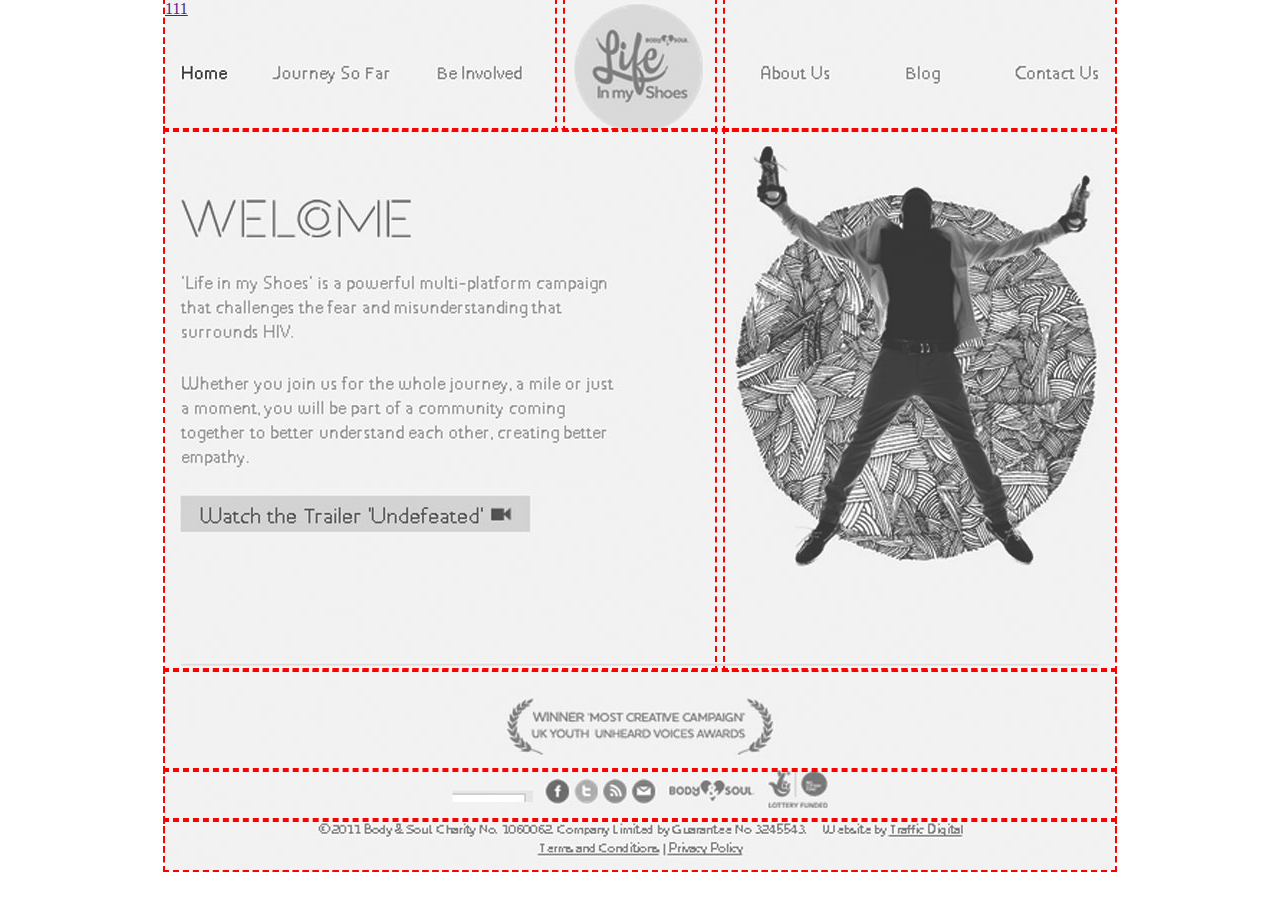
<file: layout1/index.html>
<!-- HTML DOCUMENT -->
<HTML>
	<head>
		<meta charset="utf-8">
		<link rel="stylesheet" href="reset.css" type="text/css" />
		<link rel="stylesheet" href="1styles.css" type="text/css" />
		<link rel="stylesheet" href="mycss.css" type="text/css" />
		<title></title>
	</head>
<body>
	<div class="container">
		<div class="header">
			<div class="w10 left">
				<ul>
					<li class="w2"><a href="" title="">111</a></li>
					
				</ul>
			</div>
			<div class="w10 right last"></div>
			<div class="mr10 ml10"></div>
			<div class="clear"></div>
		</div>
		<div class="content">
			<div class="w10 right pic last"></div>
			<div class="mr10"></div>
			<div class="clear"></div>
		</div>
		<div class="footer">
			<div class="footerlogo"></div>
			<div class="footermenu"></div>
			<div class="copyright"></div>
		</div>
	</div>
</body>
</HTML>
</file>
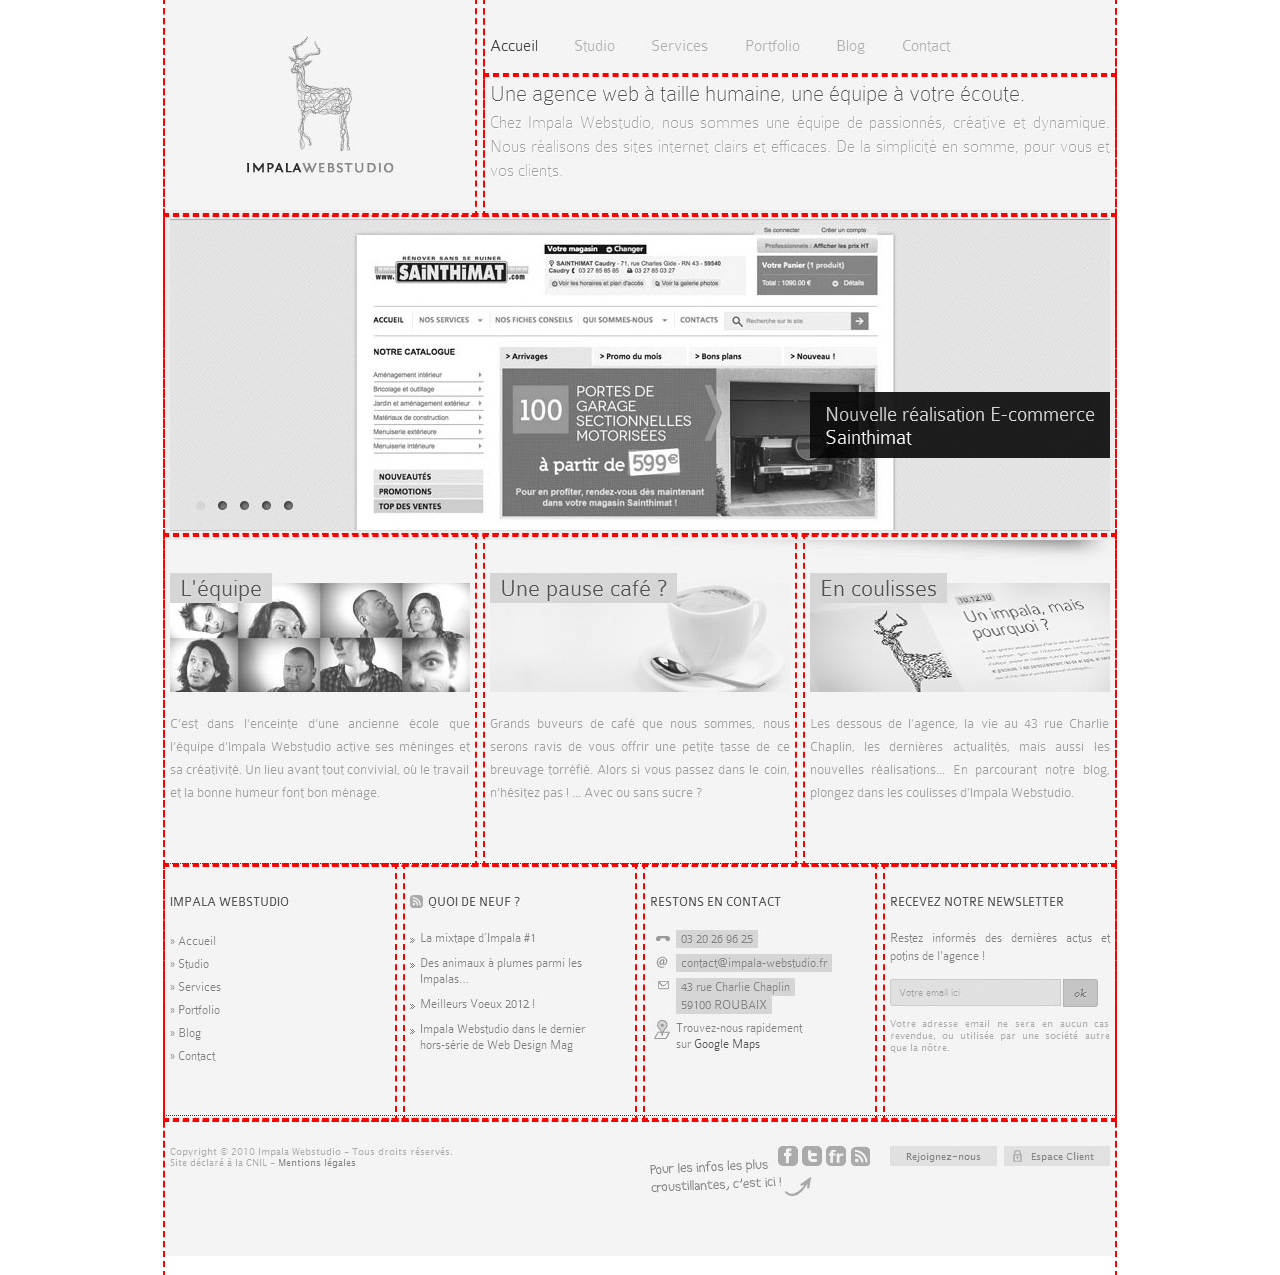
<file: layout2/index.html>
<!-- HTML DOCUMENT -->
<HTML>
	<head>
		<meta charset="utf-8">
		<link rel="stylesheet" href="reset.css" />
		<link rel="stylesheet" href="1styles.css" />
		<link rel="stylesheet" href="mycss.css" />
	</head>
<body>
	<div class="container">
		<div class="header">
			<div class="w8 left logo"></div>
			<div class="ml8">
				<div class="menu"></div>
				<div class="headercontent"></div>
			</div>
			<div class="clear"></div>
		</div>
		<div class="content">
			<div class="slide"></div>
			<div class="content3">
				<div class="w8 left"></div>
				<div class="w8 right last"></div>
				<div class="ml8 mr8"></div>
				<div class="clear"></div>
			</div>
		</div>
		<div class="footer">
			<div class="info">
				<div class="w6 left"></div>
				<div class="w6 left"></div>
				<div class="w6 left"></div>
				<div class="ml18 last"></div>
				<div class="clear"></div>
			</div>
			<div class="bottom">
				<div class="w8 left"></div>
				<div class="last"></div>
			</div>
		</div>
	</div>
</body>
</HTML>
</file>
<file: layout1/1styles.css>
/* 1styles CSS Layout helper by 1devs, base on blueprintcss grid system */
/* fork me : www.github.com/1devs/1styles */


/* A container should group all your columns. */
.container {
  width: 950px;
  margin: 0 auto;
}


/* Columns
-------------------------------------------------------------- */

/* Sets up basic grid floating and margin. */
.w1, .w2, .w3, .w4, .w5, .w6, .w7, .w8, .w9, .w10, .w11, .w12, .w13, .w14, .w15, .w16, .w17, .w18, .w19, .w20, .w21, .w22, .w23 {
  margin-right: 10px;
}

/* The last column in a row needs this class. */
.last { margin-right: 0; }

/* Use these classes to set the width of a column. */
.w1 {width: 30px;}		.w2 {width: 70px;}		.w3 {width: 110px;}		.w4 {width: 150px;}		.w5 {width: 190px;}		.w6 {width: 230px;}
.w7 {width: 270px;}		.w8 {width: 310px;}		.w9 {width: 350px;}		.w10 {width: 390px;}	.w11 {width: 430px;}	.w12 {width: 470px;}
.w13 {width: 510px;}	.w14 {width: 550px;}	.w15 {width: 590px;}	.w16 {width: 630px;}	.w17 {width: 670px;}	.w18 {width: 710px;}
.w19 {width: 750px;}	.w20 {width: 790px;}	.w21 {width: 830px;}	.w22 {width: 870px;}	.w23 {width: 910px;}	.w24 {width: 950px;}

.f1 { font-size: 0.625em;	/* 10px */}
.f2 { font-size: 0.75em;	/* 12px */}
.f3 { font-size: 0.875em;	/* 14px */}
.f4 { font-size: 1em;		/* 16px */}
.f5 { font-size: 1.125em;	/* 18px */}
.f6 { font-size: 1.25em;	/* 20px */}
.f7 { font-size: 1.375em;	/* 22px */}
.f8 { font-size: 1.5em;		/* 24px */}
.f9 { font-size: 1.625em;	/* 26px */}
.f10 { font-size: 1.75em;	/* 28px */}
.f11 { font-size: 2em;		/* 32px */}
.f12 { font-size: 2.25em;	/* 36px */}
.f13 { font-size: 2.5em;	/* 40px */}
.f14 { font-size: 3em;		/* 48px */}
.f15 { font-size: 4em;		/* 64px */}

/* Use these classes to set the width of an input. */
input.w1, textarea.w1, input.w2, textarea.w2, input.w3, textarea.w3, input.w4, textarea.w4, input.w5, textarea.w5, input.w6, textarea.w6, input.w7, textarea.w7, input.w8, textarea.w8, input.w9, textarea.w9, input.w10, textarea.w10, input.w11, textarea.w11, input.w12, textarea.w12, input.w13, textarea.w13, input.w14, textarea.w14, input.w15, textarea.w15, input.w16, textarea.w16, input.w17, textarea.w17, input.w18, textarea.w18, input.w19, textarea.w19, input.w20, textarea.w20, input.w21, textarea.w21, input.w22, textarea.w22, input.w23, textarea.w23, input.w24, textarea.w24 {
  border-width: 1px;
  padding-left: 5px;
  padding-right: 5px;
}

input.w1, textarea.w1 { width: 18px; }
input.w2, textarea.w2 { width: 58px; }
input.w3, textarea.w3 { width: 98px; }
input.w4, textarea.w4 { width: 138px; }
input.w5, textarea.w5 { width: 178px; }
input.w6, textarea.w6 { width: 218px; }
input.w7, textarea.w7 { width: 258px; }
input.w8, textarea.w8 { width: 298px; }
input.w9, textarea.w9 { width: 338px; }
input.w10, textarea.w10 { width: 378px; }
input.w11, textarea.w11 { width: 418px; }
input.w12, textarea.w12 { width: 458px; }
input.w13, textarea.w13 { width: 498px; }
input.w14, textarea.w14 { width: 538px; }
input.w15, textarea.w15 { width: 578px; }
input.w16, textarea.w16 { width: 618px; }
input.w17, textarea.w17 { width: 658px; }
input.w18, textarea.w18 { width: 698px; }
input.w19, textarea.w19 { width: 738px; }
input.w20, textarea.w20 { width: 778px; }
input.w21, textarea.w21 { width: 818px; }
input.w22, textarea.w22 { width: 858px; }
input.w23, textarea.w23 { width: 898px; }
input.w24, textarea.w24 { width: 938px; }


.ml1 { margin-left: 40px; }		.ml2 { margin-left: 80px; }		.ml3 { margin-left: 120px; }	.ml4 { margin-left: 160px; }
.ml5 { margin-left: 200px; }	.ml6 { margin-left: 240px; }	.ml7 { margin-left: 280px; }	.ml8 { margin-left: 320px; }
.ml9 { margin-left: 360px; }	.ml10 { margin-left: 400px; }	.ml11 { margin-left: 440px; }	.ml12 { margin-left: 480px; }
.ml13 { margin-left: 520px; }	.ml14 { margin-left: 560px; }	.ml15 { margin-left: 600px; }	.ml16 { margin-left: 640px; }
.ml17 { margin-left: 680px; }	.ml18 { margin-left: 720px; }	.ml19 { margin-left: 760px; }	.ml20 { margin-left: 800px; }
.ml21 { margin-left: 840px; }	.ml22 { margin-left: 880px; }	.ml23 { margin-left: 920px; }	.ml24 { margin-left: 960px; }
.mla { margin-left: auto; }

.mr1 { margin-right: 40px; }	.mr2 { margin-right: 80px; }	.mr3 { margin-right: 120px; }	.mr4 { margin-right: 160px; }
.mr5 { margin-right: 200px; }	.mr6 { margin-right: 240px; }	.mr7 { margin-right: 280px; }	.mr8 { margin-right: 320px; }
.mr9 { margin-right: 360px; }	.mr10 { margin-right: 400px; }	.mr11 { margin-right: 440px; }	.mr12 { margin-right: 480px; }
.mr13 { margin-right: 520px; }	.mr14 { margin-right: 560px; }	.mr15 { margin-right: 600px; }	.mr16 { margin-right: 640px; }
.mr17 { margin-right: 680px; }	.mr18 { margin-right: 720px; }	.mr19 { margin-right: 760px; }	.mr20 { margin-right: 800px; }
.mr21 { margin-right: 840px; }	.mr22 { margin-right: 880px; }	.mr23 { margin-right: 920px; }	.mr24 { margin-right: 960px; }
.mra { margin-right: auto; }

/* Add these to a column to append empty cols. */

.pr1 { padding-right: 40px; }	.pr2 { padding-right: 80px; }	.pr3 { padding-right: 120px; }	.pr4 { padding-right: 160px; }
.pr5 { padding-right: 200px; }	.pr6 { padding-right: 240px; }	.pr7 { padding-right: 280px; }	.pr8 { padding-right: 320px; }
.pr9 { padding-right: 360px; }	.pr10 { padding-right: 400px; }	.pr11 { padding-right: 440px; }	.pr12 { padding-right: 480px; }
.pr13 { padding-right: 520px; }	.pr14 { padding-right: 560px; }	.pr15 { padding-right: 600px; }	.pr16 { padding-right: 640px; }
.pr17 { padding-right: 680px; }	.pr18 { padding-right: 720px; }	.pr19 { padding-right: 760px; }	.pr20 { padding-right: 800px; }
.pr21 { padding-right: 840px; }	.pr22 { padding-right: 880px; }	.pr23 { padding-right: 920px; }

/* Add these to a column to prepend empty cols. */

.pl1 { padding-left: 40px; }	.pl2 { padding-left: 80px; }	.pl3 { padding-left: 120px; }	.pl4 { padding-left: 160px; }
.pl5 { padding-left: 200px; }	.pl6 { padding-left: 240px; }	.pl7 { padding-left: 280px; }	.pl8 { padding-left: 320px; }
.pl9 { padding-left: 360px; }	.pl10 { padding-left: 400px; }	.pl11 { padding-left: 440px; }	.pl12 { padding-left: 480px; }
.pl13 { padding-left: 520px; }	.pl14 { padding-left: 560px; }	.pl15 { padding-left: 600px; }	.pl16 { padding-left: 640px; }
.pl17 { padding-left: 680px; }	.pl18 { padding-left: 720px; }	.pl19 { padding-left: 760px; }	.pl20 { padding-left: 800px; }
.pl21 { padding-left: 840px; }	.pl22 { padding-left: 880px; }	.pl23 { padding-left: 920px; }

/* floating layout
-------------------------------------------------------------- */
.left{ float:left; }

.right{ float:right; }

.clear{
	clear:both;
	width:0 !important;
	height:0 !important;
	min-height:0 !important;
	min-width:0 !important;
	overflow:hidden;
}
</file>
<file: layout1/mycss.css>
body{

}
div.container{
	width: 950px;

	background-image : url('images/backguid.jpg');
	background-repeat: no-repeat;
}
div{
	outline:2px dashed red;
	min-height:100px;
}
div.header div{
	min-height:130px;

}
div.content div{
	min-height:540px;
}
div.footer div.footermenu,div.copyright{
	min-height:50px;
}
div.header ul{
	list-style-type: none;
}
</file>
<file: layout2/1styles.css>
/* 1styles CSS Layout helper by 1devs, base on blueprintcss grid system */
/* fork me : www.github.com/1devs/1styles */


/* A container should group all your columns. */
.container {
  width: 950px;
  margin: 0 auto;
}


/* Columns
-------------------------------------------------------------- */

/* Sets up basic grid floating and margin. */
.w1, .w2, .w3, .w4, .w5, .w6, .w7, .w8, .w9, .w10, .w11, .w12, .w13, .w14, .w15, .w16, .w17, .w18, .w19, .w20, .w21, .w22, .w23 {
  margin-right: 10px;
}

/* The last column in a row needs this class. */
.last { margin-right: 0; }

/* Use these classes to set the width of a column. */
.w1 {width: 30px;}		.w2 {width: 70px;}		.w3 {width: 110px;}		.w4 {width: 150px;}		.w5 {width: 190px;}		.w6 {width: 230px;}
.w7 {width: 270px;}		.w8 {width: 310px;}		.w9 {width: 350px;}		.w10 {width: 390px;}	.w11 {width: 430px;}	.w12 {width: 470px;}
.w13 {width: 510px;}	.w14 {width: 550px;}	.w15 {width: 590px;}	.w16 {width: 630px;}	.w17 {width: 670px;}	.w18 {width: 710px;}
.w19 {width: 750px;}	.w20 {width: 790px;}	.w21 {width: 830px;}	.w22 {width: 870px;}	.w23 {width: 910px;}	.w24 {width: 950px;}

.f1 { font-size: 0.625em;	/* 10px */}
.f2 { font-size: 0.75em;	/* 12px */}
.f3 { font-size: 0.875em;	/* 14px */}
.f4 { font-size: 1em;		/* 16px */}
.f5 { font-size: 1.125em;	/* 18px */}
.f6 { font-size: 1.25em;	/* 20px */}
.f7 { font-size: 1.375em;	/* 22px */}
.f8 { font-size: 1.5em;		/* 24px */}
.f9 { font-size: 1.625em;	/* 26px */}
.f10 { font-size: 1.75em;	/* 28px */}
.f11 { font-size: 2em;		/* 32px */}
.f12 { font-size: 2.25em;	/* 36px */}
.f13 { font-size: 2.5em;	/* 40px */}
.f14 { font-size: 3em;		/* 48px */}
.f15 { font-size: 4em;		/* 64px */}

/* Use these classes to set the width of an input. */
input.w1, textarea.w1, input.w2, textarea.w2, input.w3, textarea.w3, input.w4, textarea.w4, input.w5, textarea.w5, input.w6, textarea.w6, input.w7, textarea.w7, input.w8, textarea.w8, input.w9, textarea.w9, input.w10, textarea.w10, input.w11, textarea.w11, input.w12, textarea.w12, input.w13, textarea.w13, input.w14, textarea.w14, input.w15, textarea.w15, input.w16, textarea.w16, input.w17, textarea.w17, input.w18, textarea.w18, input.w19, textarea.w19, input.w20, textarea.w20, input.w21, textarea.w21, input.w22, textarea.w22, input.w23, textarea.w23, input.w24, textarea.w24 {
  border-width: 1px;
  padding-left: 5px;
  padding-right: 5px;
}

input.w1, textarea.w1 { width: 18px; }
input.w2, textarea.w2 { width: 58px; }
input.w3, textarea.w3 { width: 98px; }
input.w4, textarea.w4 { width: 138px; }
input.w5, textarea.w5 { width: 178px; }
input.w6, textarea.w6 { width: 218px; }
input.w7, textarea.w7 { width: 258px; }
input.w8, textarea.w8 { width: 298px; }
input.w9, textarea.w9 { width: 338px; }
input.w10, textarea.w10 { width: 378px; }
input.w11, textarea.w11 { width: 418px; }
input.w12, textarea.w12 { width: 458px; }
input.w13, textarea.w13 { width: 498px; }
input.w14, textarea.w14 { width: 538px; }
input.w15, textarea.w15 { width: 578px; }
input.w16, textarea.w16 { width: 618px; }
input.w17, textarea.w17 { width: 658px; }
input.w18, textarea.w18 { width: 698px; }
input.w19, textarea.w19 { width: 738px; }
input.w20, textarea.w20 { width: 778px; }
input.w21, textarea.w21 { width: 818px; }
input.w22, textarea.w22 { width: 858px; }
input.w23, textarea.w23 { width: 898px; }
input.w24, textarea.w24 { width: 938px; }


.ml1 { margin-left: 40px; }		.ml2 { margin-left: 80px; }		.ml3 { margin-left: 120px; }	.ml4 { margin-left: 160px; }
.ml5 { margin-left: 200px; }	.ml6 { margin-left: 240px; }	.ml7 { margin-left: 280px; }	.ml8 { margin-left: 320px; }
.ml9 { margin-left: 360px; }	.ml10 { margin-left: 400px; }	.ml11 { margin-left: 440px; }	.ml12 { margin-left: 480px; }
.ml13 { margin-left: 520px; }	.ml14 { margin-left: 560px; }	.ml15 { margin-left: 600px; }	.ml16 { margin-left: 640px; }
.ml17 { margin-left: 680px; }	.ml18 { margin-left: 720px; }	.ml19 { margin-left: 760px; }	.ml20 { margin-left: 800px; }
.ml21 { margin-left: 840px; }	.ml22 { margin-left: 880px; }	.ml23 { margin-left: 920px; }	.ml24 { margin-left: 960px; }
.mla { margin-left: auto; }

.mr1 { margin-right: 40px; }	.mr2 { margin-right: 80px; }	.mr3 { margin-right: 120px; }	.mr4 { margin-right: 160px; }
.mr5 { margin-right: 200px; }	.mr6 { margin-right: 240px; }	.mr7 { margin-right: 280px; }	.mr8 { margin-right: 320px; }
.mr9 { margin-right: 360px; }	.mr10 { margin-right: 400px; }	.mr11 { margin-right: 440px; }	.mr12 { margin-right: 480px; }
.mr13 { margin-right: 520px; }	.mr14 { margin-right: 560px; }	.mr15 { margin-right: 600px; }	.mr16 { margin-right: 640px; }
.mr17 { margin-right: 680px; }	.mr18 { margin-right: 720px; }	.mr19 { margin-right: 760px; }	.mr20 { margin-right: 800px; }
.mr21 { margin-right: 840px; }	.mr22 { margin-right: 880px; }	.mr23 { margin-right: 920px; }	.mr24 { margin-right: 960px; }
.mra { margin-right: auto; }

/* Add these to a column to append empty cols. */

.pr1 { padding-right: 40px; }	.pr2 { padding-right: 80px; }	.pr3 { padding-right: 120px; }	.pr4 { padding-right: 160px; }
.pr5 { padding-right: 200px; }	.pr6 { padding-right: 240px; }	.pr7 { padding-right: 280px; }	.pr8 { padding-right: 320px; }
.pr9 { padding-right: 360px; }	.pr10 { padding-right: 400px; }	.pr11 { padding-right: 440px; }	.pr12 { padding-right: 480px; }
.pr13 { padding-right: 520px; }	.pr14 { padding-right: 560px; }	.pr15 { padding-right: 600px; }	.pr16 { padding-right: 640px; }
.pr17 { padding-right: 680px; }	.pr18 { padding-right: 720px; }	.pr19 { padding-right: 760px; }	.pr20 { padding-right: 800px; }
.pr21 { padding-right: 840px; }	.pr22 { padding-right: 880px; }	.pr23 { padding-right: 920px; }

/* Add these to a column to prepend empty cols. */

.pl1 { padding-left: 40px; }	.pl2 { padding-left: 80px; }	.pl3 { padding-left: 120px; }	.pl4 { padding-left: 160px; }
.pl5 { padding-left: 200px; }	.pl6 { padding-left: 240px; }	.pl7 { padding-left: 280px; }	.pl8 { padding-left: 320px; }
.pl9 { padding-left: 360px; }	.pl10 { padding-left: 400px; }	.pl11 { padding-left: 440px; }	.pl12 { padding-left: 480px; }
.pl13 { padding-left: 520px; }	.pl14 { padding-left: 560px; }	.pl15 { padding-left: 600px; }	.pl16 { padding-left: 640px; }
.pl17 { padding-left: 680px; }	.pl18 { padding-left: 720px; }	.pl19 { padding-left: 760px; }	.pl20 { padding-left: 800px; }
.pl21 { padding-left: 840px; }	.pl22 { padding-left: 880px; }	.pl23 { padding-left: 920px; }

/* floating layout
-------------------------------------------------------------- */
.left{ float:left; }

.right{ float:right; }

.clear{
	clear:both;
	width:0 !important;
	height:0 !important;
	min-height:0 !important;
	min-width:0 !important;
	overflow:hidden;
}
</file>
<file: layout2/mycss.css>
body{

}
div{
	outline: 2px dashed red;
}
div.container{
	width:950px;
	background: url('images/layout2.jpg') no-repeat;
	
}
div.container div.header{
	min-height:215px;
	
}
div.header div{
	
}
div.header div.logo{
	
	min-height:215px;
}
div.header div.menu{
	min-height:75px;
}
div.header div.headercontent{
	min-height:140px;
}
div.content div.slide{
	min-height:320px;
}
div.content3 div{
	min-height:330px;
}

div.footer{
	min-height:410px;
}
div.footer div.info{
	min-height:255px;
}
div.info div{
	min-height:255px;
}
</file>
